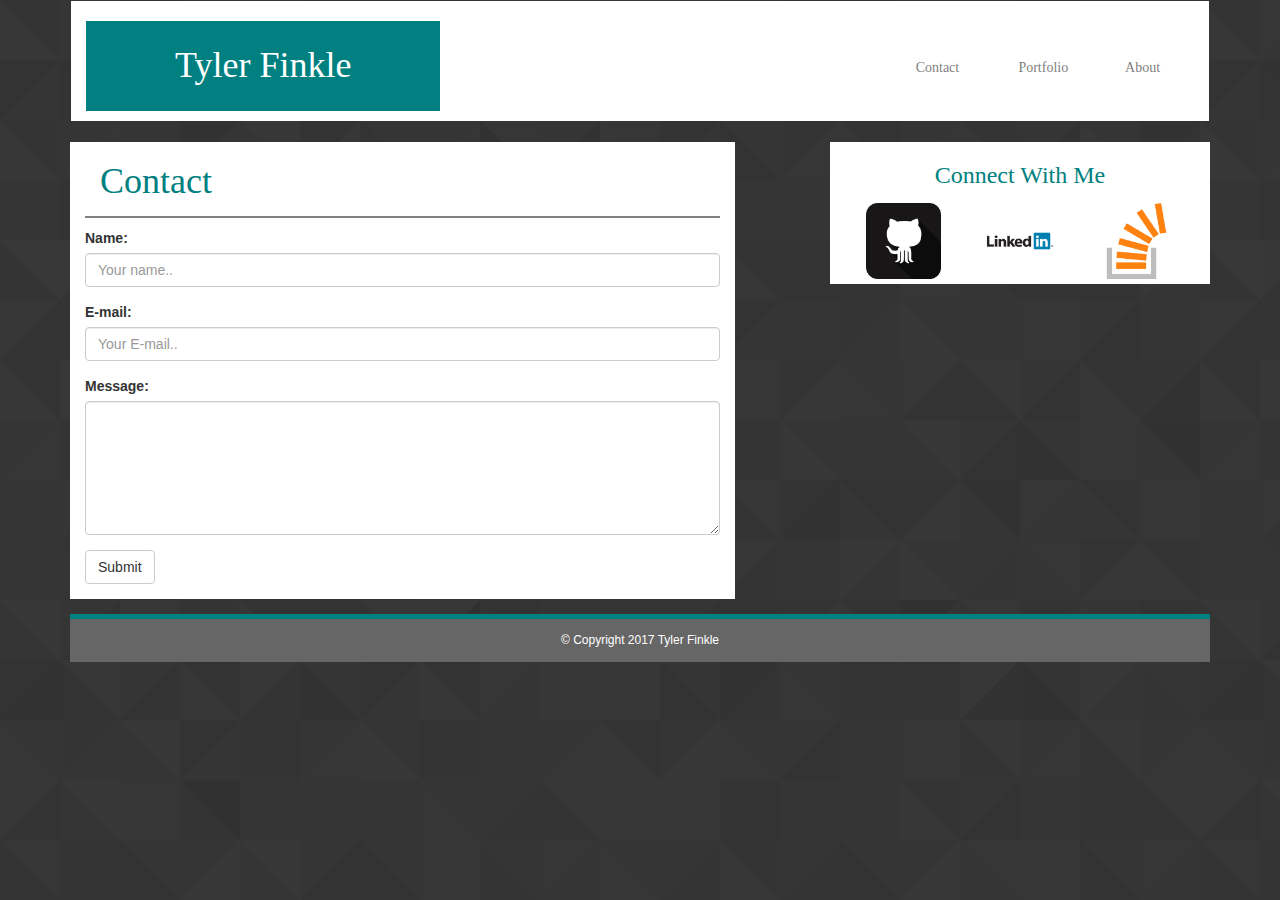
<file: contact.bt.html>
<!DOCTYPE html>
<html>
<head>
<link rel="stylesheet" type="text/css" href="assets/css/reset.css">
<link rel="stylesheet" href="https://maxcdn.bootstrapcdn.com/bootstrap/3.3.7/css/bootstrap.min.css" integrity="sha384-BVYiiSIFeK1dGmJRAkycuHAHRg32OmUcww7on3RYdg4Va+PmSTsz/K68vbdEjh4u" crossorigin="anonymous">

<link rel="stylesheet" type="text/css" href="assets/css/style.contact.css"> 

	<title>Responsive Portfolio</title>
</head>
<div class="container">
<body>
	<nav class="navbar">
		<div class="bkgd">
	  		<div class="container-fluid">
		   		<div class="nav navbar-header col-xs-12 col-sm-4">
		     		 <h1 class="name">Tyler Finkle</h1>
		    	</div>
		    	<div class="col-sm-2 col-md-4"></div>
		    	<div class="col-xs-12 col-sm-6 col-md-4">
		    	<ul class="nav navbar-nav navbar-right">
		
					<li class="col-xs-4"><a href="contact.bt.html"><h5 class="links">Contact</h5></a></li>
					<li class="col-xs-4"><a href="portfolio.bt.html"><h5 class="links"> Portfolio</h5></a></li>
					<li class="col-xs-4"><a href="index.html"><h5 class="links"> About</h5></a></li>

			    </ul>
			    </div>
		  	</div>
		 </div>
	</nav>

	<div class="container-fluid">
		<div class="row">
			<div class="col-xs-12 col-md-7 body">
				<div class="main-bod">
				
				<h1 class="about">Contact</h1>
				
				 	<form>
					<div class="form-group">
					    <label for="name">Name:</label>
					    <input type="text" class="form-control" name="name" placeholder="Your name..">
					</div>
					<div class="form-group">
					    <label for="email">E-mail:</label>
					    <input type="email" class="form-control" name="email" placeholder="Your E-mail..">
					</div>
					<div class="form-group">
						  <label for="comment">Message:</label>
						  <textarea class="form-control" rows="6" id="comment"></textarea>
					</div>
					  <button type="submit" class="btn btn-default">Submit</button>
					</form>
				</div>
			</div>
			<div class="spacer col-xs-12 col-md-1"> <p><br></p></div>
			<div class="sidebar col-xs-12 col-md-4 body">
				<h3 class="connect">Connect With Me</h3>
					<div class="flex-icons">
					<a href="https://github.com/carltheape" target="_blank"> 
						<img class ="network" src="assets/images/github.png" alt="github">
					</a>
					<a href="https://www.linkedin.com/in/tyler-finkle-b9221484/" target="_blank">
						<img class="network" src="assets/images/linkedin.png" alt="linkedin">
					</a>
					<a href="https://stackoverflow.com/users/7871990/carltheape?tab=profile" target="_blank"> 
						<img class="network" src="assets/images/stack_overflow.png" alt="stackOverflow">
					</a>
					</div>
				</div>
			</div>
		</div>
		<footer>
			<h6>&copy; Copyright 2017 Tyler Finkle</h6>
		</footer>

</body>
</div>


</html>
</file>
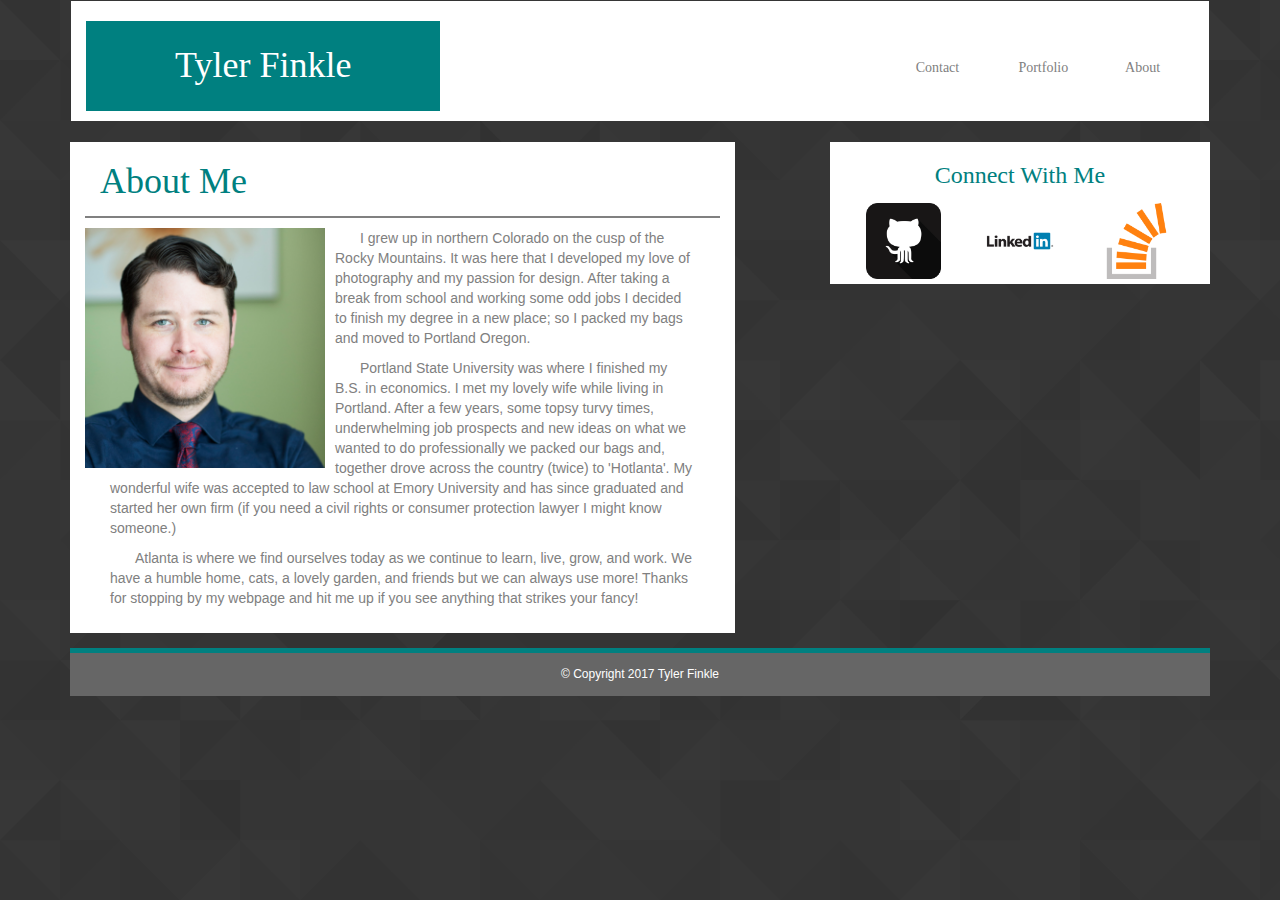
<file: index.bt.html>
<!DOCTYPE html>
<html>
<head>
<link rel="stylesheet" type="text/css" href="assets/css/reset.css">
<link rel="stylesheet" href="https://maxcdn.bootstrapcdn.com/bootstrap/3.3.7/css/bootstrap.min.css" integrity="sha384-BVYiiSIFeK1dGmJRAkycuHAHRg32OmUcww7on3RYdg4Va+PmSTsz/K68vbdEjh4u" crossorigin="anonymous">

<link rel="stylesheet" type="text/css" href="assets/css/style.contact.css"> 

	<title>Responsive Portfolio</title>
</head>
<div class="container">
<body>
	<nav class="navbar">
		<div class="bkgd">
	  		<div class="container-fluid">
		   		<div class="nav navbar-header col-xs-12 col-sm-4">
		     		 <h1 class="name">Tyler Finkle</h1>
		    	</div>
		    	<div class="col-sm-2 col-md-4"></div>
		    	<div class="col-xs-12 col-sm-6 col-md-4">
		    	<ul class="nav navbar-nav navbar-right">
		
					<li class="col-xs-4"><a href="contact.bt.html"><h5 class="links">Contact</h5></a></li>
					<li class="col-xs-4"><a href="portfolio.bt.html"><h5 class="links"> Portfolio</h5></a></li>
					<li class="col-xs-4"><a href="index.bt.html"><h5 class="links"> About</h5></a></li>

			    </ul>
			    </div>
		  	</div>
		 </div>
	</nav>

	<div class="container-fluid">
		<div class="row">
			<div class="col-xs-12 col-md-7 body">
				<div class="main-bod">
				
				<h1 class="about">About Me</h1>
				
				<img class="portrait" src="assets/images/crop1.jpg" alt="A handsome devil">
				<p>I grew up in northern Colorado on the cusp of the Rocky Mountains.  It was here that I developed my love of photography and my passion for design.  After taking a break from school and working some odd jobs I decided to finish my degree in a new place; so I packed my bags and moved to Portland Oregon.
				</p>
					
				<p>Portland State University was where I finished my B.S. in economics.  I met my lovely wife while living in Portland.  After a few years, some topsy turvy times, underwhelming job prospects and new ideas on what we wanted to do professionally we packed our bags and, together drove across the country (twice) to 'Hotlanta'.  My wonderful wife was accepted to law school at Emory University and has since graduated and started her own firm (if you need a civil rights or consumer protection lawyer I might know someone.)
				</p>
			
				<p>Atlanta is where we find ourselves today as we continue to learn, live, grow, and work.  We have a humble home, cats, a lovely garden, and friends but we can always use more!  Thanks for stopping by my webpage and hit me up if you see anything that strikes your fancy!
				</p>
				</div>
			</div>
			<div class="spacer col-xs-12 col-md-1"> <p><br></p></div>
			<div class="sidebar col-xs-12 col-md-4 body">
				<h3 class="connect">Connect With Me</h3>
					<div class="flex-icons">
					<a href="https://github.com/carltheape" target="_blank"> 
						<img class ="network" src="assets/images/github.png" alt="github">
					</a>
					<a href="https://www.linkedin.com/in/tyler-finkle-b9221484/" target="_blank">
						<img class="network" src="assets/images/linkedin.png" alt="linkedin">
					</a>
					<a href="https://stackoverflow.com/users/7871990/carltheape?tab=profile" target="_blank"> 
						<img class="network" src="assets/images/stack_overflow.png" alt="stackOverflow">
					</a>
					</div>
				</div>
			</div>
		</div>
	<footer>
		<h6>&copy; Copyright 2017 Tyler Finkle</h6>
	</footer>


</body>
	</div>


</html>
</file>
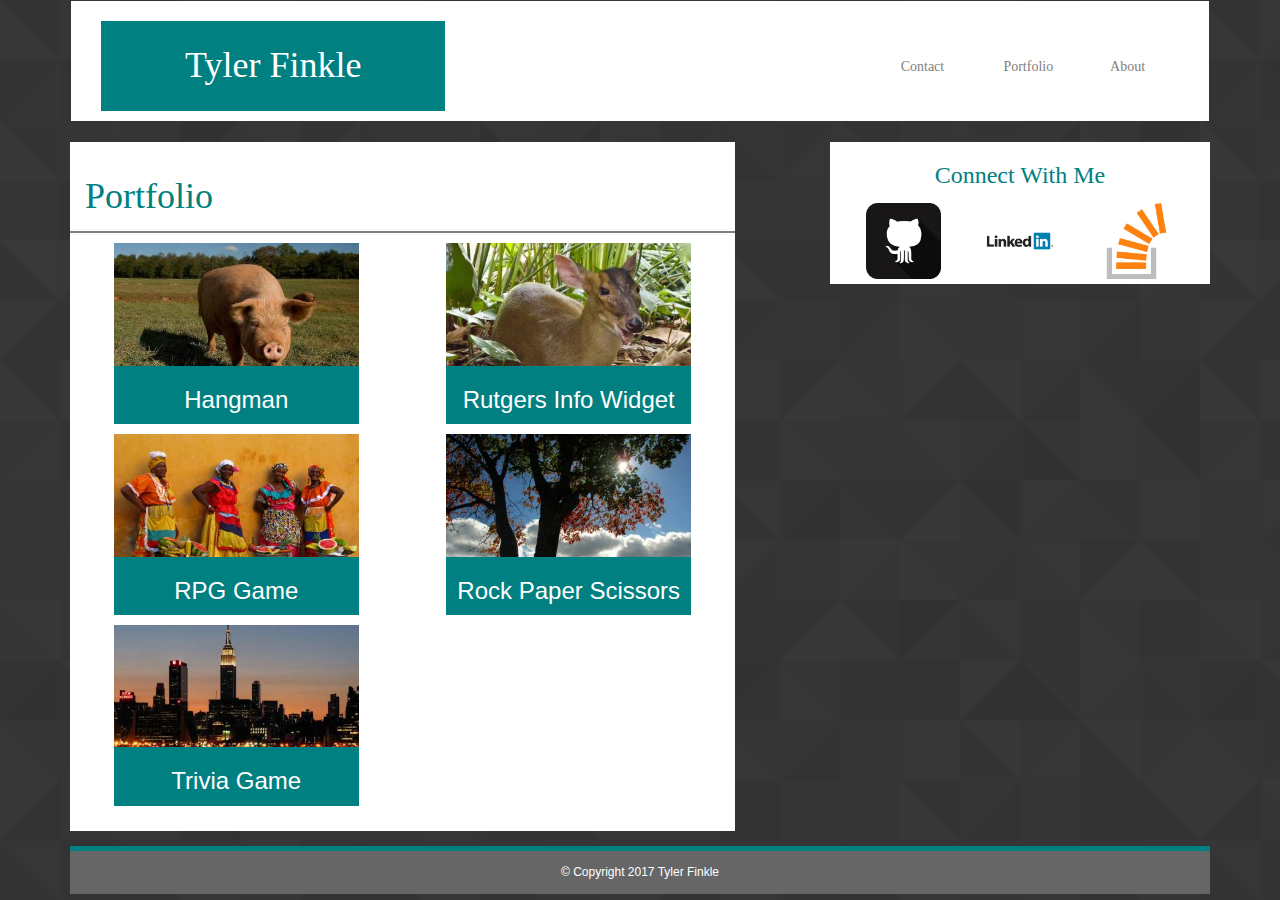
<file: portfolio.bt.html>
<!DOCTYPE html>
<html>
<head>
<link rel="stylesheet" type="text/css" href="assets/css/reset.css">
<link rel="stylesheet" href="https://maxcdn.bootstrapcdn.com/bootstrap/3.3.7/css/bootstrap.min.css" integrity="sha384-BVYiiSIFeK1dGmJRAkycuHAHRg32OmUcww7on3RYdg4Va+PmSTsz/K68vbdEjh4u" crossorigin="anonymous">

<link rel="stylesheet" type="text/css" href="assets/css/style.contact.css"> 

	<title>Responsive Portfolio</title>
</head>
<div class="container">
<body>

	<nav class="navbar">
		<div class="bkgd col-xs-12">
	  		<div class="container-fluid">
		   		<div class="nav navbar-header col-xs-12 col-sm-4">
		     		 <h1 class="name">Tyler Finkle</h1>
		    	</div>
		    	<div class="col-sm-2 col-md-4"></div>
		    	<div class="col-xs-12 col-sm-6 col-md-4">
		    	<ul class="nav navbar-nav navbar-right">
		
					<li class="col-xs-4"><a href="contact.bt.html"><h5 class="links">Contact</h5></a></li>
					<li class="col-xs-4"><a href="portfolio.bt.html"><h5 class="links"> Portfolio</h5></a></li>
					<li class="col-xs-4"><a href="index.html"><h5 class="links"> About</h5></a></li>

			    </ul>
			    </div>
		  	</div>
		 </div>
	</nav>

	<div class="container-fluid">
		<div class="row">
			<div class="col-xs-12 col-md-7 body">
				<div class="main-bod">
					<div class="row">
						<h1 class="about">Portfolio</h1>
						<div class="col-xs-12 col-sm-6 col-md-12 col-lg-6">
							<div class="pic">
								<img class= "folio" src="assets/images/image5.jpg">
								<div class="foliotext"><h3>Hangman</h3></div>
							</div>
							<div class="pic">
								<img class= "folio" src="assets/images/image2.jpg">
								<div class="foliotext"><h3>RPG Game</h3></div>
							</div>				
							<div class="pic">
								<img class= "folio" src="assets/images/image3.jpg">
								<div class="foliotext"><h3>Trivia Game</h3></div>
							</div>

						</div>
						<div class="col-xs-12 col-sm-6 col-md-12 col-lg-6">
							<div class="pic">
							<img class= "folio" src="assets/images/image4.jpg">
							<div class="foliotext"><h3>Rutgers Info Widget</h3></div>
						</div>
						<div class="pic">
							<img class= "folio" src="assets/images/image1.jpg">
							<div class="foliotext"><h3>Rock Paper Scissors</h3></div>
						</div>
						</div>

				
					</div>
				</div>
			</div>
			<div class="spacer col-xs-12 col-md-1"> <p><br></p></div>
			<div class="sidebar col-xs-12 col-md-4 body">
				<h3 class="connect">Connect With Me</h3>
					<div class="flex-icons">
					<a href="https://github.com/carltheape" target="_blank"> 
						<img class ="network" src="assets/images/github.png" alt="github">
					</a>
					<a href="https://www.linkedin.com/in/tyler-finkle-b9221484/" target="_blank">
						<img class="network" src="assets/images/linkedin.png" alt="linkedin">
					</a>
					<a href="https://stackoverflow.com/users/7871990/carltheape?tab=profile" target="_blank"> 
						<img class="network" src="assets/images/stack_overflow.png" alt="stackOverflow">
					</a>
					</div>
				</div>
			</div>
		</div>
		<footer>
			<h6>&copy; Copyright 2017 Tyler Finkle</h6>
		</footer>


</body>
</div>

</html>
</file>
<file: assets/css/style.contact.css>
body{
	background-image: url("../images/footer_lodyas.png");

}

footer{
	border-top: 5px solid teal;
	text-align: center;
	color: white;
	background-color: #666666;
	font-family: 'Arial', 'Helvetica Neue', Helvetica, sans-serif;
	padding-top: 5px;
	padding-bottom: 5px;
	margin-top: 15px;


}

.name{
	font-family: 'Georgia', Times, Times New Roman, serif;
	color: white;
	background-color: teal;
	width: auto;
	padding: 25px;
	text-align: center;

}

.about{	
	font-family: 'Georgia', Times, Times New Roman, serif;
	color: teal;
	width: auto;
	padding-bottom: 15px;
	padding-left: 15px;
	text-align: left;
	border-bottom: 2px solid grey;

}

.bkgd{
	background-color: white;
}

div{
/*	border:1px solid red;*/
	margin: auto;
}

img.portrait{
		width: 250px;
		height: auto;
		margin: auto;
		padding-right: 10px;
		padding-bottom: 10px;
		float: left;
	}

p{	padding-left: 25px;
	padding-right: 25px;
	font-family: 'Arial', 'Helvetica Neue', Helvetica, sans-serif;
	color: grey;
	text-indent: 25px;
}

.body{
		background-color: white;
	}

.main-bod{
		margin-top: 15px;
		padding-bottom: 15px;
	}

.network{
	width: 100%;
	height: auto;
	display: inline-block;
	margin: auto;
	padding: 5px;
	max-width: 85.6px;
}
ul.nav{
	padding-top: 10%;
}

	.connect{
		color: teal;
		font-family: 'Georgia', Times, Times New Roman, serif;
		text-align: center;
		border-bottom: 0px solid lightgrey;
		width: 100%;
}

	.flex-icons {
		display: -webkit-flex;
    	display: flex;
		flex-direction: row;
		width: 100%;
		align-items: flex-stretch;
  		justify-content: space-around;

}

	h5.links{
	font-family: 'Georgia', Times, Times New Roman, serif;
	color: grey;
	text-align: center;
}
	a{
	text-decoration: none;
}

	.pic{
		height: 90%;
		width: 90%;
		display: flex;
		flex-direction: column;
	}
	.folio{
	margin-right: auto;
	margin-left: auto;
  	height: 90%;
  	width: 90%;
  	display: block;

  }

	.foliotext{
	width: 90%;
	text-align: center;
	font-family: 'Arial', 'Helvetica Neue', Helvetica, sans-serif;
	color: white;
	background-color: teal;
	bottom: 25px;
	padding-top: 1px;
	padding-bottom: 1px;
	margin-bottom: 10px;
}

img.network: hover {
    box-shadow: 10px 10px 20px 10px orange;
 }
</file>
